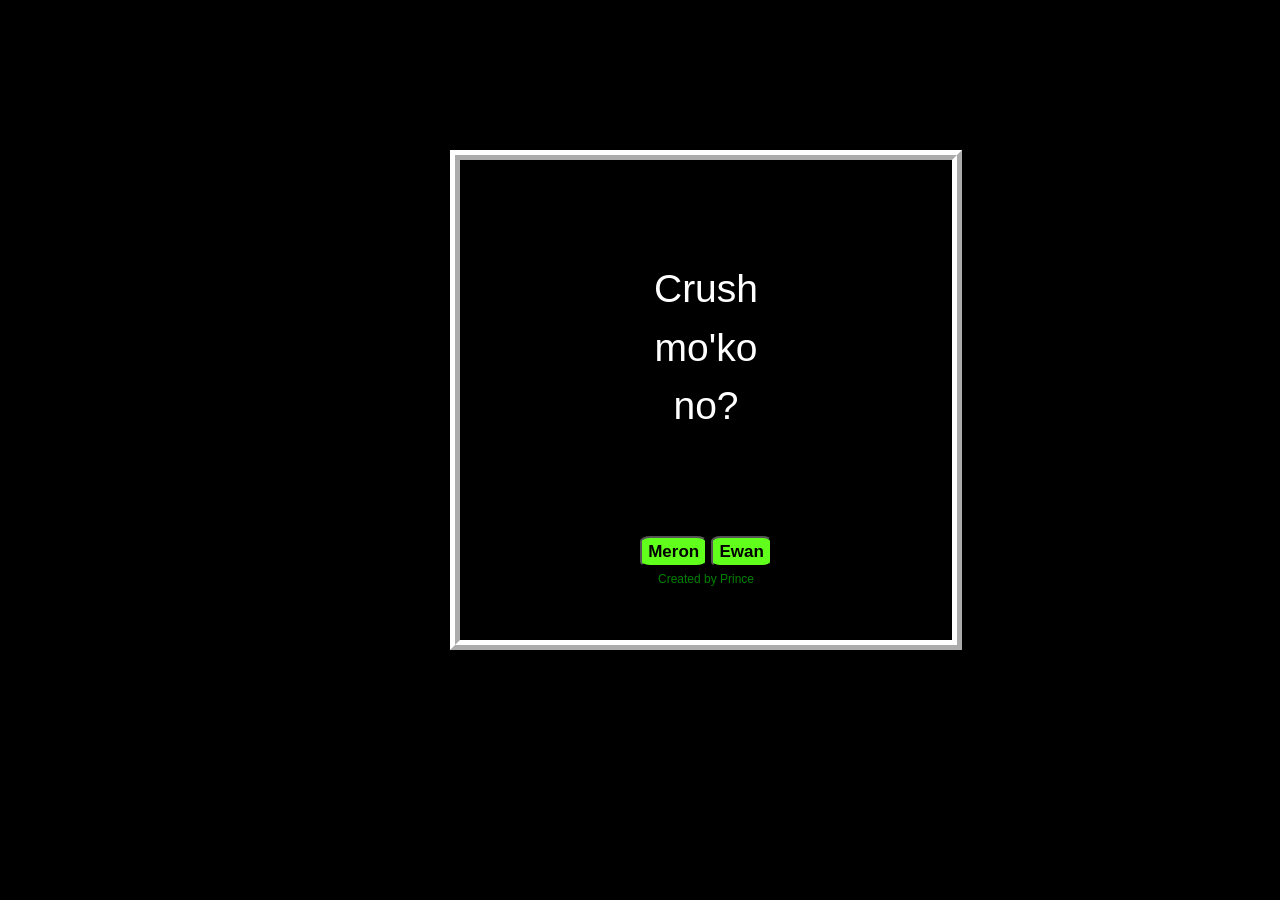
<file: index.html>
<!DOCTYPE html>
<html lang="en">
<head>
    <meta charset="UTF-8">
    <meta http-equiv="X-UA-Compatible" content="IE=edge">
    <meta name='viewport' content='width=320' />
    <link rel="stylesheet" href="https://www.w3schools.com/w3css/4/w3.css">
    <link rel="stylesheet" href="style.css">
    <title>Pindutin mo nalang yun Oo<3</title>
<body>
    <div class="ost-multi-header">
    <div class="w3-container w3-center w3-animate-zoom">
    <div class="wrapper">
        <div class="container">
            <p id="question"><span>Crush mo'ko no?</span></p>
            <button class="btn" id="Oo"><b>Meron</b></button>
            <button class="btn" id="Hinde"><b>Ewan</b></button>
        </div>
    </div> 
</body>
<script>
    const noBtn = document.getElementById('Hinde');
    const yesBtn = document.getElementById('Oo');
    const ques = document.getElementById('question');
    let btn = document.getElementById('btn');
        let position;
        noBtn.addEventListener('mouseover',() =>{
        let rand = Math.floor(Math.random() * (500 - 100) + 1);
        let rand2 = Math.floor(Math.random() * (-300 - 100) + 1);
        noBtn.style.transform = "translate("+rand+"px,"+rand2+"px)";
        });
    yesBtn.addEventListener("click",()=>{
        ques.innerHTML = "Talaga HAHAHAHAHA <3"
    })
</script>
<div>
    <p1>Created by Prince</p1>
</div>
</html>
</file>
<file: style.css>
body{
    background-color: black;
    border:15px ridge white;
    border-width: 10px;
    height: 500px;
    width: 40%;
    margin-left: 450px;
    margin-top: 150px;
    text-align: center;
}
div.container {
    width:100%;
    height:100%;
}

div{
    text-align: center;
}
p {
    color:white;
    padding: 25px 50px 25px 50px;
    font-family: Arial, Helvetica, sans-serif;
    font-size: 39px;
    margin-top: 75px;
    margin-bottom: 75px;
    margin-left: 100px;
    margin-right: 100px;
}
button{
    color: black;
    background-color: rgb(96, 255, 28);
    border-radius: 16%;
    font-size: 17px;
    font-family: Arial, Helvetica, sans-serif;
    padding: 15px 30x;
}
p1{
    font-size: 12px;
    color: green;
    background-color: black;
    margin-top: 1500px;
    text-align: center;
}
</file>
